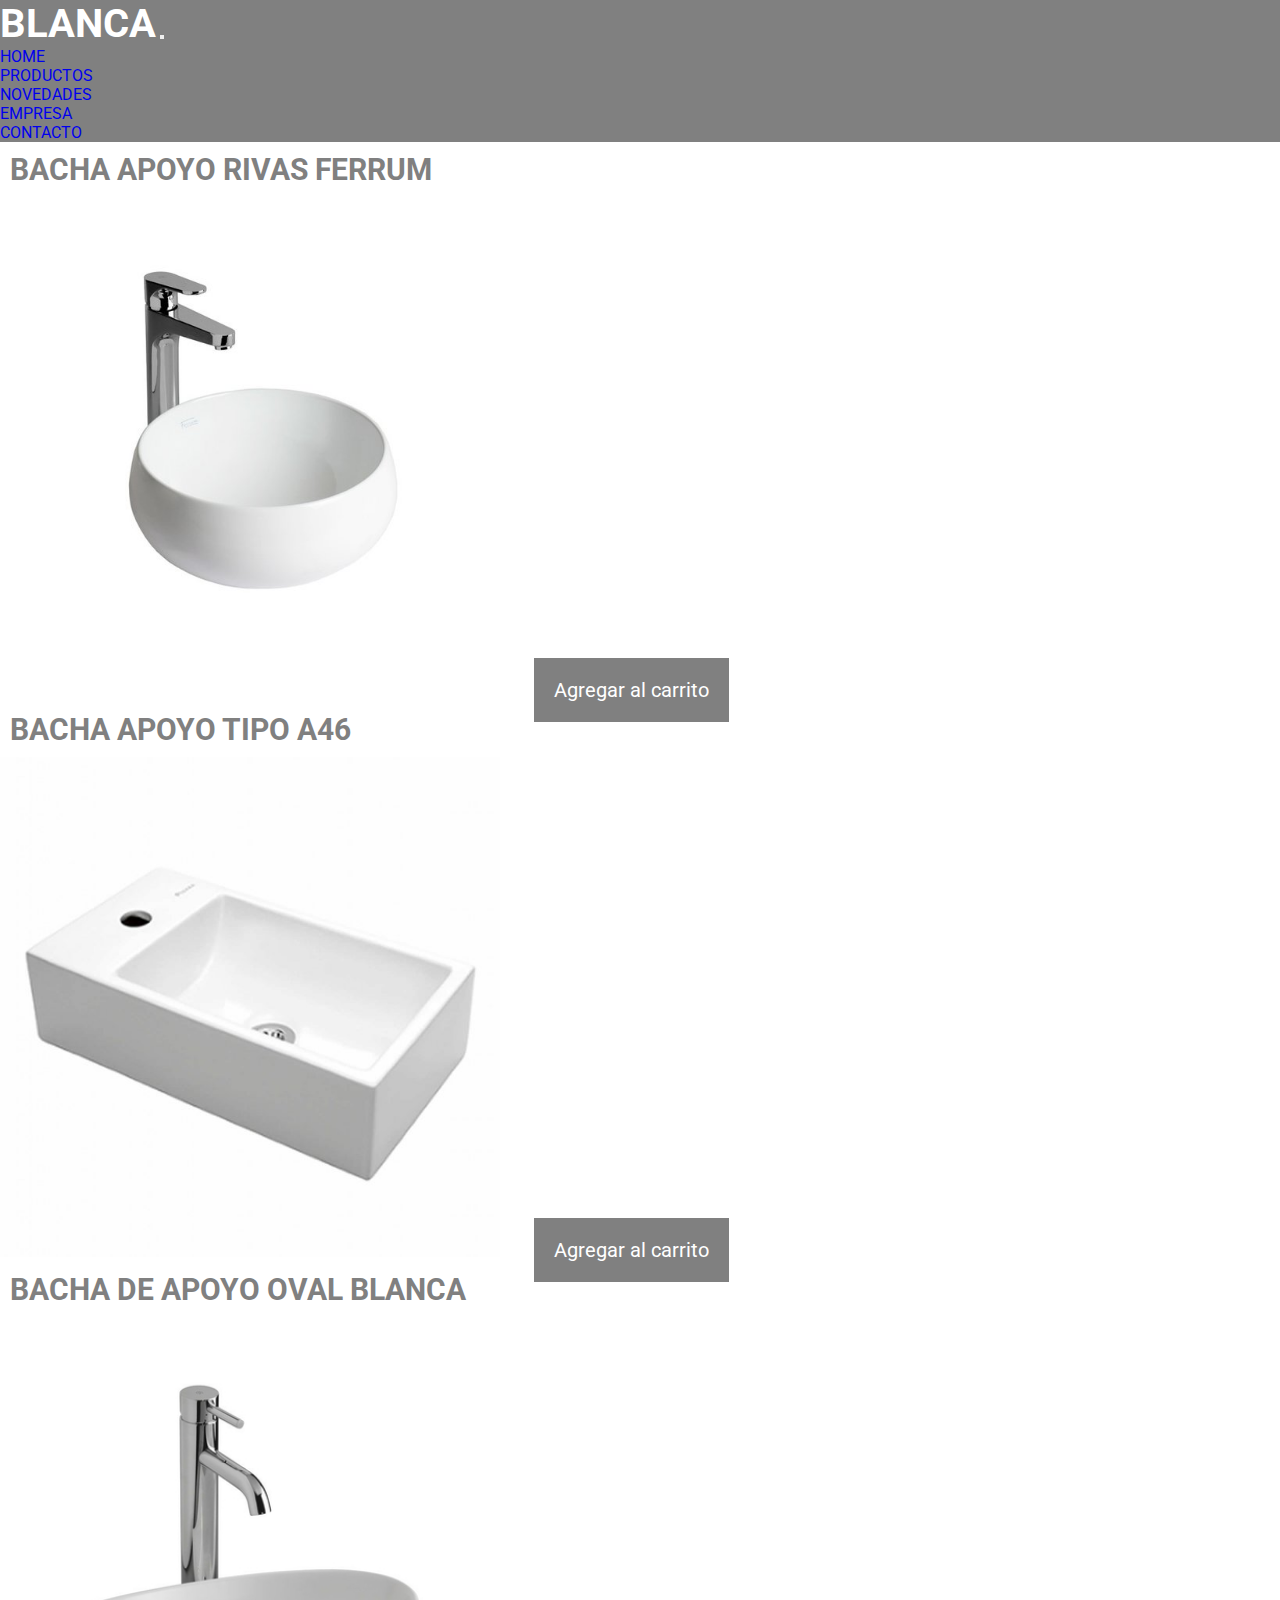
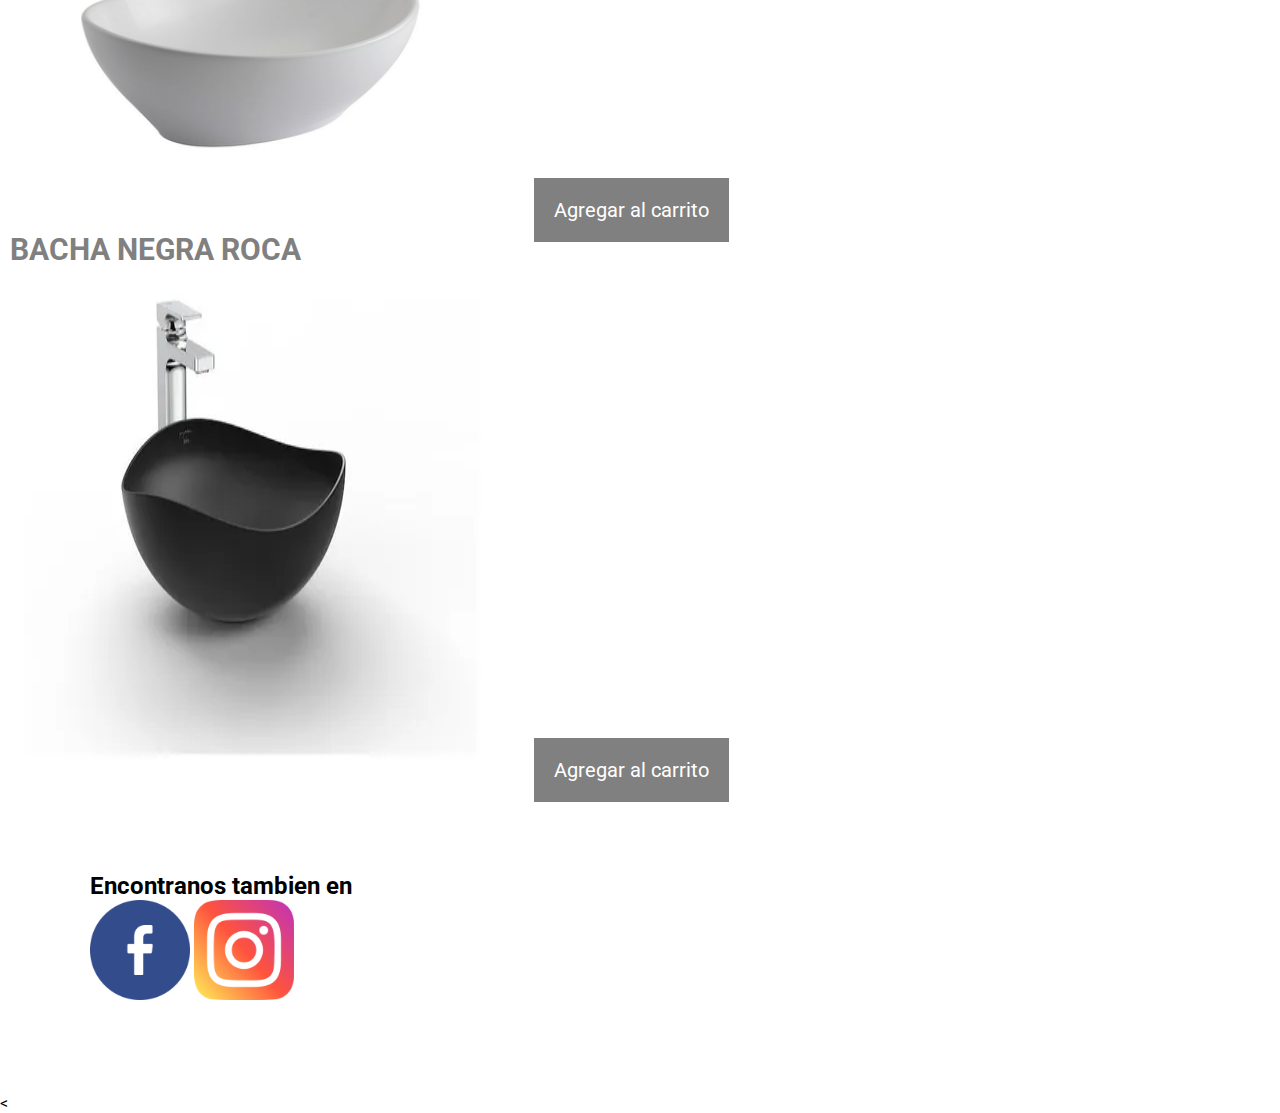
<file: Pages/bachas.html>
<!DOCTYPE html>

<head>
    <meta charset="UTF-8">
    <meta http-equiv="X-UA-Compatible" content="IE=edge">
    <meta name="viewport" content="width=device-width, initial-scale=1.0">
    <link href="https://cdn.jsdelivr.net/npm/bootstrap@5.0.2/dist/css/bootstrap.min.css" rel="stylesheet" integrity="sha384-EVSTQN3/azprG1Anm3QDgpJLIm9Nao0Yz1ztcQTwFspd3yD65VohhpuuCOmLASjC" crossorigin="anonymous">
   <link rel="stylesheet" href="../css/style.css">
    <title>BLANCA DISTRIBUCION</title>
</head>
<body>
   
    <head>
      <meta charset="UTF-8" />
      <meta http-equiv="X-UA-Compatible" content="IE=edge" />
      <meta name="viewport" content="width=device-width, initial-scale=1.0" />
      <link rel="stylesheet" href="../css/style.css" />
      <link
        href="https://cdn.jsdelivr.net/npm/bootstrap@5.0.2/dist/css/bootstrap.min.css"
        rel="stylesheet"
        integrity="sha384-EVSTQN3/azprG1Anm3QDgpJLIm9Nao0Yz1ztcQTwFspd3yD65VohhpuuCOmLASjC"
        crossorigin="anonymous"
      />
      <title>BLANCA DISTRIBUCION</title>
    </head>
    <body>
      <header>
        <nav class="navbar navbar-expand-lg navbar-light bg-light">
          <div class="container-fluid ">
            <a class="navbar-brand" href="#"> <span class="logo">BLANCA</span></a>
            <button class="navbar-toggler" type="button" data-bs-toggle="collapse" data-bs-target="#navbarSupportedContent" aria-controls="navbarSupportedContent" aria-expanded="false" aria-label="Toggle navigation">
              <span class="navbar-toggler-icon"></span>
            </button>
            <div class="collapse navbar-collapse" id="navbarSupportedContent">
              <ul class="navbar-nav me-auto mb-2 mb-lg-0">
                <li class="nav-item">
                  <a class="nav-link " aria-current="page" href="../index.html">HOME</a>
                </li>
                <li class="nav-item">
                  <a class="nav-link active" aria-current="page" href="./productos.html">PRODUCTOS</a>
                </li>
                <li class="nav-item">
                  <a class="nav-link" aria-current="page" href="./novedades.html">NOVEDADES</a>
                </li>
                <li class="nav-item">
                  <a class="nav-link " aria-current="page" href="./empresa.html">EMPRESA</a>
                </li>
                <li class="nav-item">
                  <a class="nav-link " aria-current="page" href="./contacto.html">CONTACTO</a>
                </li>
                
                
              </ul>
          
            </div>
          </div>
        </nav>
      </header>
    <main>
        <section class="sanitarios">
            
            <div>
                <h3>BACHA APOYO RIVAS FERRUM</h3>
            <img src="../Img/Bacha ApoyotorivasijaProfundaLk274ferrum.jpeg" alt="bachaferrum">
            <a href="">Agregar al carrito</a>
        </div>
        <div>
            <h3>BACHA APOYO TIPO A46</h3>
            <img src="../Img/bachaapooyotipoa46.jpeg" alt="">
            <a href="">Agregar al carrito</a>
        </div>
        <div>
            <h3>BACHA DE APOYO OVAL BLANCA</h3>
            <img src="../Img/bachaapoyoovalblnaca.jpeg" alt="ovalblanca">
            <a href="">Agregar al carrito</a>
        </div>
        <div>
            <h3>BACHA NEGRA ROCA</h3>
            <img src="../Img/bachanegra.webp" alt="bachanegra">
            <a href="">Agregar al carrito</a>
        </div>
        </section>
             </main>
<footer class="footerSanitarios"> 
        <script src="https://cdn.jsdelivr.net/npm/bootstrap@5.0.2/dist/js/bootstrap.bundle.min.js" integrity="sha384-MrcW6ZMFYlzcLA8Nl+NtUVF0sA7MsXsP1UyJoMp4YLEuNSfAP+JcXn/tWtIaxVXM" crossorigin="anonymous"></script>
        <H2>Encontranos tambien en</H2>
        <div>
            <a href="https://www.facebook.com/search/top?q=blanca%20distribucion" target="_blank"><img src="../Img/facebook.png" alt="logo facebook"></a>
            <a href="https://www.instagram.com/blancadistribucion/" target="_blank"><img src="../Img/instagram.png" alt="logo instagram"></a>
          
            
        </div>

    </footer>
    <
</body>
</html>
</file>
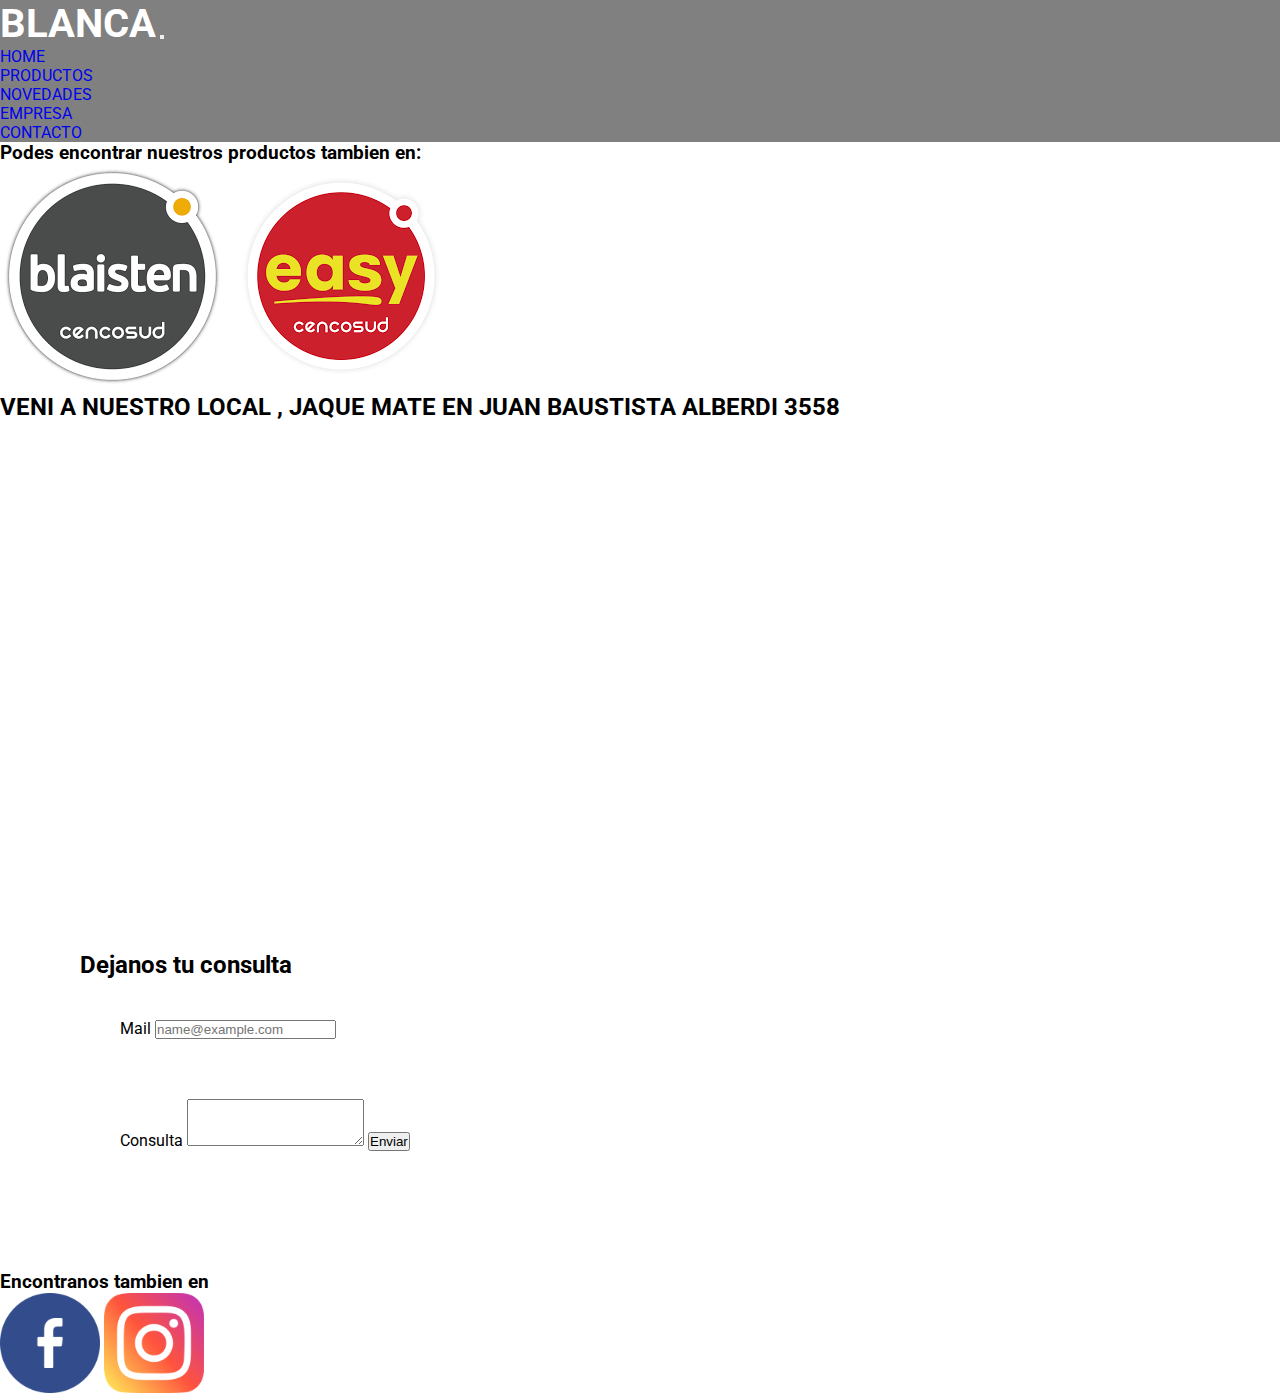
<file: Pages/contacto.html>
<html lang="en">
  <head>
    <meta charset="UTF-8" />
    <meta http-equiv="X-UA-Compatible" content="IE=edge" />
    <meta name="viewport" content="width=device-width, initial-scale=1.0" />
    <link rel="stylesheet" href="../css/style.css" />
    <link
      href="https://cdn.jsdelivr.net/npm/bootstrap@5.0.2/dist/css/bootstrap.min.css"
      rel="stylesheet"
      integrity="sha384-EVSTQN3/azprG1Anm3QDgpJLIm9Nao0Yz1ztcQTwFspd3yD65VohhpuuCOmLASjC"
      crossorigin="anonymous"
    />
    <title>BLANCA DISTRIBUCION</title>
  </head>
  <body>
    <header>
      <nav class="navbar navbar-expand-lg navbar-light bg-light">
        <div class="container-fluid ">
          <a class="navbar-brand" href="#"> <span class="logo">BLANCA</span></a>
          <button class="navbar-toggler" type="button" data-bs-toggle="collapse" data-bs-target="#navbarSupportedContent" aria-controls="navbarSupportedContent" aria-expanded="false" aria-label="Toggle navigation">
            <span class="navbar-toggler-icon"></span>
          </button>
          <div class="collapse navbar-collapse" id="navbarSupportedContent">
            <ul class="navbar-nav me-auto mb-2 mb-lg-0">
              <li class="nav-item">
                <a class="nav-link " aria-current="page" href="../index.html">HOME</a>
              </li>
              <li class="nav-item">
                <a class="nav-link" aria-current="page" href="./productos.html">PRODUCTOS</a>
              </li>
              <li class="nav-item">
                <a class="nav-link" aria-current="page" href="./novedades.html">NOVEDADES</a>
              </li>
              <li class="nav-item">
                <a class="nav-link " aria-current="page" href="./empresa.html">EMPRESA</a>
              </li>
              <li class="nav-item">
                <a class="nav-link active " aria-current="page" href="./contacto.html">CONTACTO</a>
              </li>
              
              
            </ul>
        
          </div>
        </div>
      </nav>
    </header>
    <main>
      <section>
        <h3>Podes encontrar nuestros productos tambien en:</h3>
        <div>
          <a
            href="https://www.blaisten.com.ar/?gclid=Cj0KCQiA_P6dBhD1ARIsAAGI7HAyoBO2H9SoTshZD8FFrRuv-sNOJkryXAhhLq7RD6MM1QDxwETbexwaAvbrEALw_wcB&gclsrc=aw.ds"
            target="_blank"
            ><img src="../Img/blaisten.png" alt="blaistein"
          /></a>
          <a
            href="https://www.easy.com.ar/?ds_rl=1274743&ds_rl=1281132&ds_rl=1274743&gclid=Cj0KCQiA_P6dBhD1ARIsAAGI7HANzitksXd40lK5k48fn2S5gpaL0Fu8ips_aiLXPa6ycsaAEgowwTIaAvW1EALw_wcB&gclsrc=aw.ds"
            target="_blank"
            ><img src="../Img/easy.png" alt="easy"
          /></a>
        </div>
      </section>

      <section>
        <h2>
          VENI A NUESTRO LOCAL , JAQUE MATE EN JUAN BAUSTISTA ALBERDI 3558
        </h2>
        <iframe class="mapa"
          src="https://www.google.com/maps/embed?pb=!1m18!1m12!1m3!1d209679.37539625607!2d-58.5600812300076!3d-34.79989728135108!2m3!1f0!2f0!3f0!3m2!1i1024!2i768!4f13.1!3m3!1m2!1s0x95bcc99a2edc390f%3A0x9f41318b8566ce03!2sJaquemate!5e0!3m2!1ses!2sar!4v1673562478447!5m2!1ses!2sar"
          width="600"
          height="450"
          style="border: 0"
          allowfullscreen=""
          loading="lazy"
          referrerpolicy="no-referrer-when-downgrade"
        ></iframe>
      </section>

      <section class="consulta">
        <h2>Dejanos tu consulta</h2>
        <div class="mb-3">
          <label for="exampleFormControlInput1" class="form-label">Mail</label>
          <input
            type="email"
            class="form-control"
            id="exampleFormControlInput1"
            placeholder="name@example.com"
          />
        </div>
        <div class="mb-3">
          <label for="exampleFormControlTextarea1" class="form-label"
            >Consulta</label
          >
          <textarea
            class="form-control"
            id="exampleFormControlTextarea1"
            rows="3"
          ></textarea>
          <button type="button" class="btn btn-primary btn-lg">Enviar</button>
        </div>
      </section>
    </main>

    <footer class="footerContacto">
      <h3>Encontranos tambien en</h3>
      <div>
        <a
          href="https://www.facebook.com/search/top?q=blanca%20distribucion"
          target="_blank"
          ><img src="../Img/facebook.png" alt="logo facebook"
        /></a>
        <a href="https://www.instagram.com/blancadistribucion/" target="_blank"
          ><img src="../Img/instagram.png" alt="logo instagram"
        /></a>
      </div>
    </footer>
    <script
      src="https://cdn.jsdelivr.net/npm/bootstrap@5.0.2/dist/js/bootstrap.bundle.min.js"
      integrity="sha384-MrcW6ZMFYlzcLA8Nl+NtUVF0sA7MsXsP1UyJoMp4YLEuNSfAP+JcXn/tWtIaxVXM"
      crossorigin="anonymous"
    ></script>
  </body>
</html>
</file>
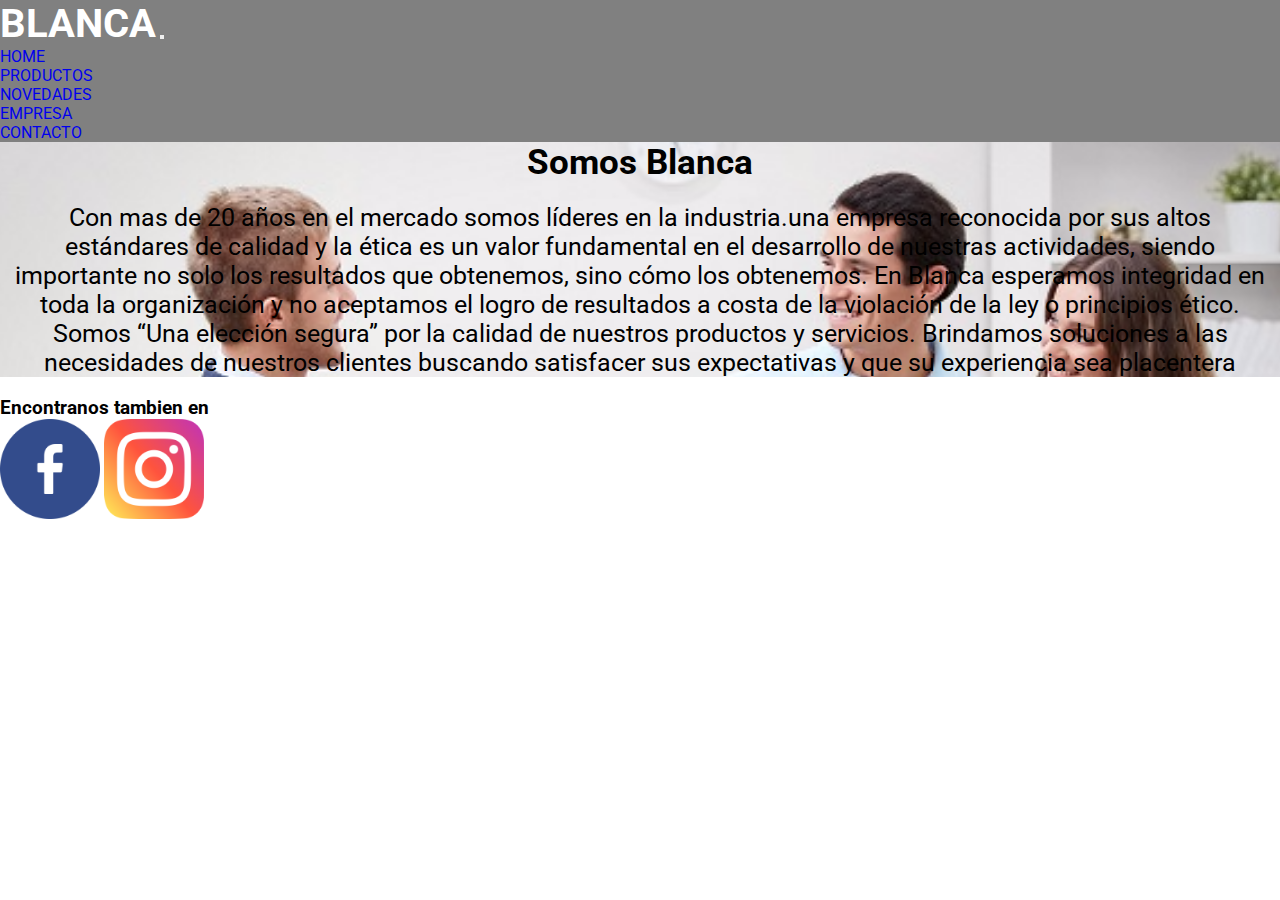
<file: Pages/empresa.html>
<html lang="en">
  <head>
    <meta charset="UTF-8" />
    <meta http-equiv="X-UA-Compatible" content="IE=edge" />
    <meta name="viewport" content="width=device-width, initial-scale=1.0" />
    <link rel="stylesheet" href="../css/style.css" />
    <link
      href="https://cdn.jsdelivr.net/npm/bootstrap@5.0.2/dist/css/bootstrap.min.css"
      rel="stylesheet"
      integrity="sha384-EVSTQN3/azprG1Anm3QDgpJLIm9Nao0Yz1ztcQTwFspd3yD65VohhpuuCOmLASjC"
      crossorigin="anonymous"
    />
    <title>BLANCA DISTRIBUCION</title>
  </head>
  <body>
    <header>
      <nav class="navbar navbar-expand-lg navbar-light bg-light">
        <div class="container-fluid ">
          <a class="navbar-brand" href="#"> <span class="logo">BLANCA</span></a>
          <button class="navbar-toggler" type="button" data-bs-toggle="collapse" data-bs-target="#navbarSupportedContent" aria-controls="navbarSupportedContent" aria-expanded="false" aria-label="Toggle navigation">
            <span class="navbar-toggler-icon"></span>
          </button>
          <div class="collapse navbar-collapse" id="navbarSupportedContent">
            <ul class="navbar-nav me-auto mb-2 mb-lg-0">
              <li class="nav-item">
                <a class="nav-link " aria-current="page" href="../index.html">HOME</a>
              </li>
              <li class="nav-item">
                <a class="nav-link" aria-current="page" href="./productos.html">PRODUCTOS</a>
              </li>
              <li class="nav-item">
                <a class="nav-link" aria-current="page" href="./novedades.html">NOVEDADES</a>
              </li>
              <li class="nav-item">
                <a class="nav-link active" aria-current="page" href="./empresa.html">EMPRESA</a>
              </li>
              <li class="nav-item">
                <a class="nav-link " aria-current="page" href="./contacto.html">CONTACTO</a>
              </li>
              
              
            </ul>
        
          </div>
        </div>
      </nav>
    </header>
    <main>
    </section>
    <section class="empresa">
        <h2>Somos Blanca
            
        </h2>
        
        
        
        
        <p>Con mas de 20 años en el mercado somos líderes en la industria.una empresa reconocida por sus altos estándares de calidad y la ética es un valor fundamental en el desarrollo de nuestras actividades, siendo importante no solo los resultados que obtenemos, sino cómo los obtenemos. En Blanca esperamos integridad en toda la organización y no aceptamos el logro de resultados a costa de la violación de la ley o principios ético. Somos “Una elección segura” por la calidad de nuestros productos y servicios.
            Brindamos soluciones a las necesidades de nuestros clientes buscando satisfacer sus expectativas y que su experiencia sea placentera</p>
          </main>
    <footer class="footerEmpresa"> 
      <script src="https://cdn.jsdelivr.net/npm/bootstrap@5.0.2/dist/js/bootstrap.bundle.min.js" integrity="sha384-MrcW6ZMFYlzcLA8Nl+NtUVF0sA7MsXsP1UyJoMp4YLEuNSfAP+JcXn/tWtIaxVXM" crossorigin="anonymous"></script>
        <H3>Encontranos tambien en</H3>
        
        <div>
            <a href="https://www.facebook.com/search/top?q=blanca%20distribucion" target="_blank"><img src="../Img/facebook.png" alt="logo facebook"></a>
            <a href="https://www.instagram.com/blancadistribucion/" target="_blank"><img src="../Img/instagram.png" alt="logo instagram"></a>
          
            
        </div>

    </footer>
      
</body>
</html>
</file>
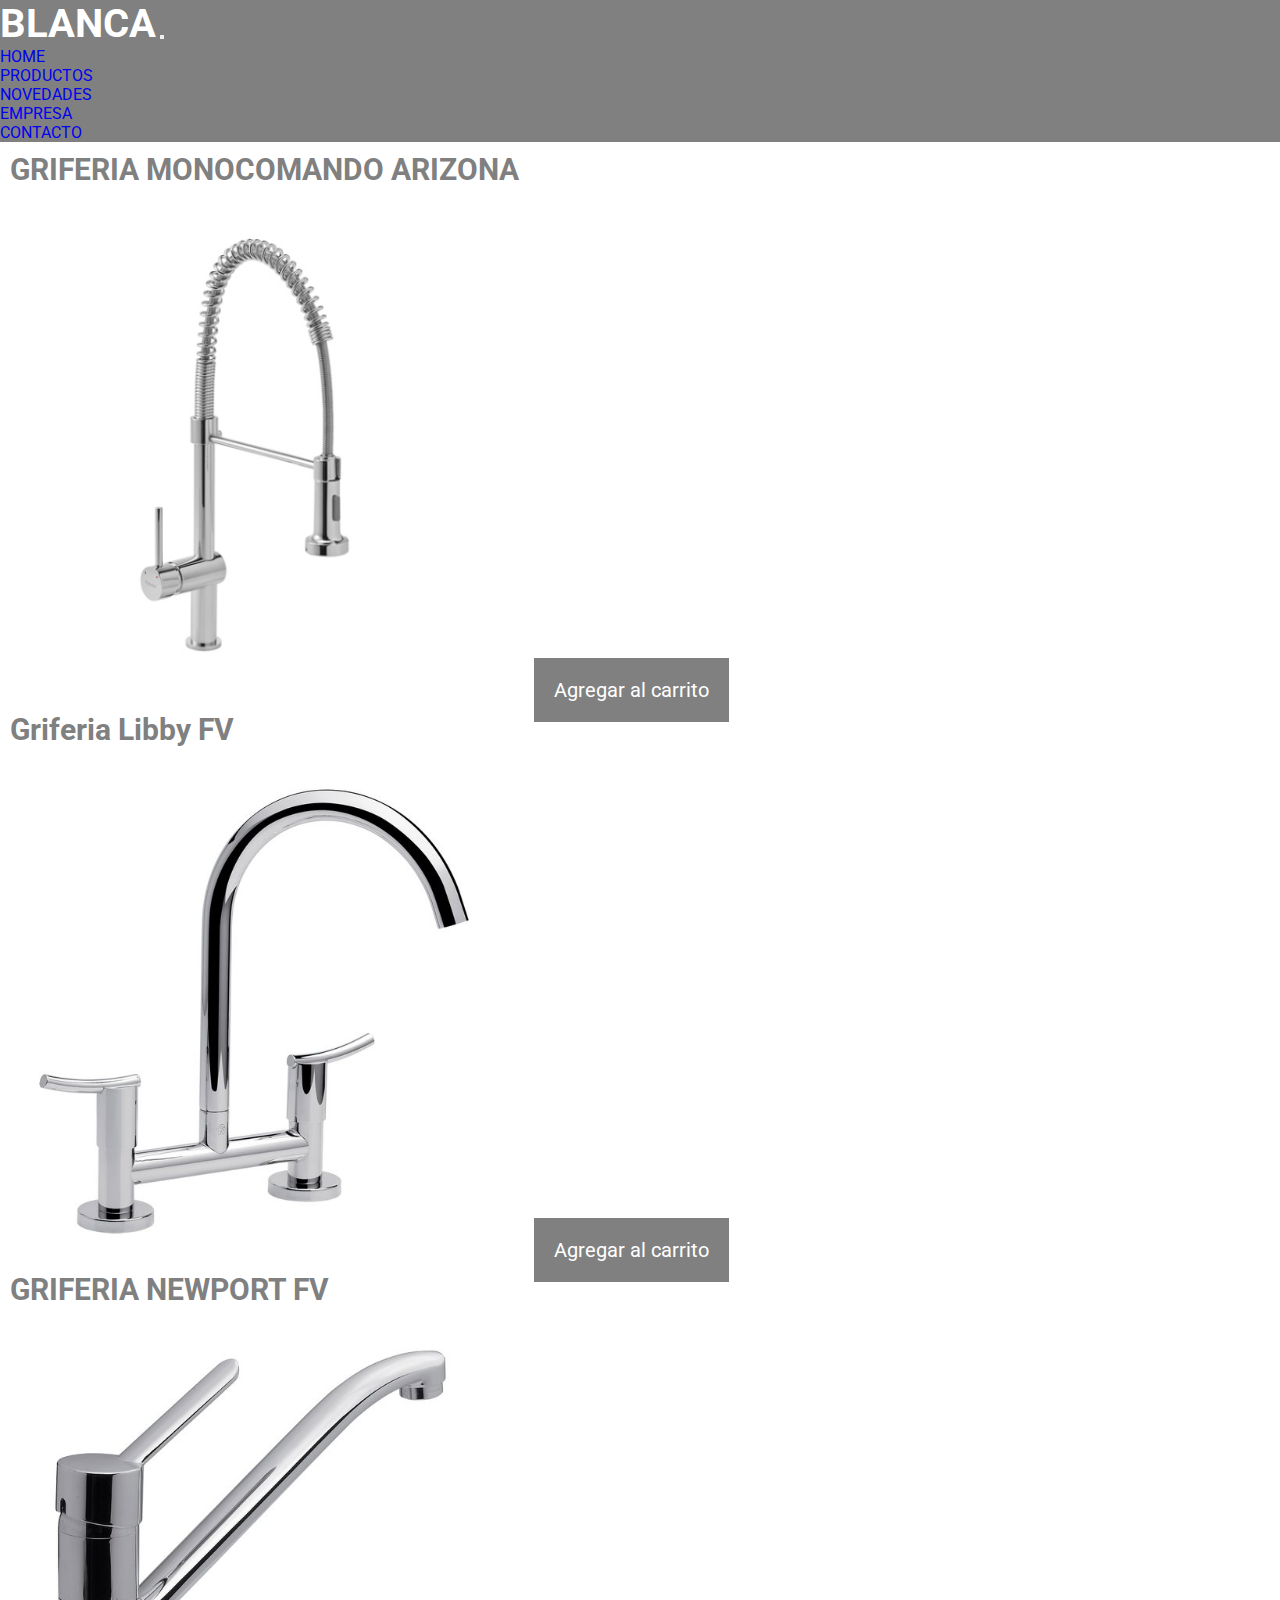
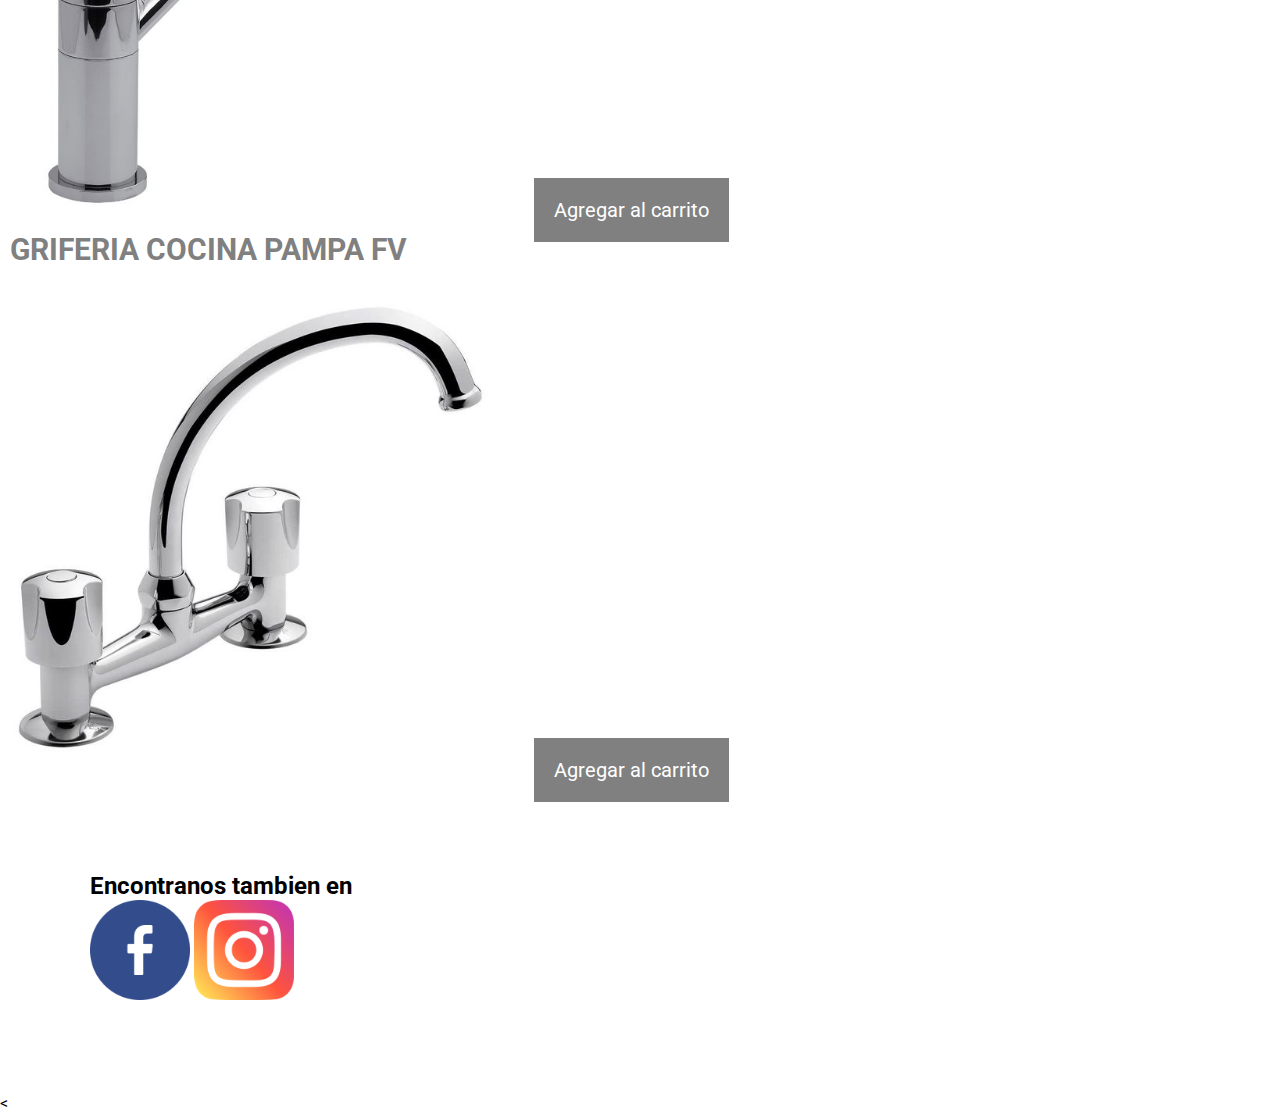
<file: Pages/lavaderoycocina.html>
<!DOCTYPE html>

<head>
    <meta charset="UTF-8">
    <meta http-equiv="X-UA-Compatible" content="IE=edge">
    <meta name="viewport" content="width=device-width, initial-scale=1.0">
    <link href="https://cdn.jsdelivr.net/npm/bootstrap@5.0.2/dist/css/bootstrap.min.css" rel="stylesheet" integrity="sha384-EVSTQN3/azprG1Anm3QDgpJLIm9Nao0Yz1ztcQTwFspd3yD65VohhpuuCOmLASjC" crossorigin="anonymous">
   <link rel="stylesheet" href="../css/style.css">
    <title>BLANCA DISTRIBUCION</title>
</head>
<body>
   
    <head>
      <meta charset="UTF-8" />
      <meta http-equiv="X-UA-Compatible" content="IE=edge" />
      <meta name="viewport" content="width=device-width, initial-scale=1.0" />
      <link rel="stylesheet" href="../css/style.css" />
      <link
        href="https://cdn.jsdelivr.net/npm/bootstrap@5.0.2/dist/css/bootstrap.min.css"
        rel="stylesheet"
        integrity="sha384-EVSTQN3/azprG1Anm3QDgpJLIm9Nao0Yz1ztcQTwFspd3yD65VohhpuuCOmLASjC"
        crossorigin="anonymous"
      />
      <title>BLANCA DISTRIBUCION</title>
    </head>
    <body>
      <header>
        <nav class="navbar navbar-expand-lg navbar-light bg-light">
          <div class="container-fluid ">
            <a class="navbar-brand" href="#"> <span class="logo">BLANCA</span></a>
            <button class="navbar-toggler" type="button" data-bs-toggle="collapse" data-bs-target="#navbarSupportedContent" aria-controls="navbarSupportedContent" aria-expanded="false" aria-label="Toggle navigation">
              <span class="navbar-toggler-icon"></span>
            </button>
            <div class="collapse navbar-collapse" id="navbarSupportedContent">
              <ul class="navbar-nav me-auto mb-2 mb-lg-0">
                <li class="nav-item">
                  <a class="nav-link " aria-current="page" href="../index.html">HOME</a>
                </li>
                <li class="nav-item">
                  <a class="nav-link active" aria-current="page" href="./productos.html">PRODUCTOS</a>
                </li>
                <li class="nav-item">
                  <a class="nav-link" aria-current="page" href="./novedades.html">NOVEDADES</a>
                </li>
                <li class="nav-item">
                  <a class="nav-link " aria-current="page" href="./empresa.html">EMPRESA</a>
                </li>
                <li class="nav-item">
                  <a class="nav-link " aria-current="page" href="./contacto.html">CONTACTO</a>
                </li>
                
                
              </ul>
          
            </div>
          </div>
        </nav>
      </header>
    <main>
        <section class="sanitarios">
            
            <div>
                <h3>GRIFERIA MONOCOMANDO ARIZONA</h3>
            <img src="../Img/griferiacuina-monocomando1-87bbfaf1c830d4cd7116629981890767-640-0.jpeg" alt="griferiarizona">
            <a href="">Agregar al carrito</a>
        </div>
        <div>
            <h3>Griferia Libby FV</h3>
            <img src="../Img/griferiafv-libby-0428-39-cfv39-16831-625f78b4ac89f95af615869125027343-640-0.jpeg" alt="libbyfv">
            <a href="">Agregar al carrito</a>
        </div>
        <div>
            <h3>GRIFERIA NEWPORT FV</h3>
            <img src="../Img/griferiafv-newport-04111-7654c9e60b036366d615869090804394-640-0.jpeg" alt="newport">
            <a href="">Agregar al carrito</a>
        </div>
        <div>
            <h3>GRIFERIA COCINA PAMPA FV</h3>
            <img src="../Img/griferiacocinapampafv.jpeg" alt="griferiacocinapampafv">
            <a href="">Agregar al carrito</a>
        </div>
        </section>
             </main>
<footer class="footerSanitarios"> 
        <script src="https://cdn.jsdelivr.net/npm/bootstrap@5.0.2/dist/js/bootstrap.bundle.min.js" integrity="sha384-MrcW6ZMFYlzcLA8Nl+NtUVF0sA7MsXsP1UyJoMp4YLEuNSfAP+JcXn/tWtIaxVXM" crossorigin="anonymous"></script>
        <H2>Encontranos tambien en</H2>
        <div>
            <a href="https://www.facebook.com/search/top?q=blanca%20distribucion" target="_blank"><img src="../Img/facebook.png" alt="logo facebook"></a>
            <a href="https://www.instagram.com/blancadistribucion/" target="_blank"><img src="../Img/instagram.png" alt="logo instagram"></a>
          
            
        </div>

    </footer>
    <
</body>
</html>
</file>
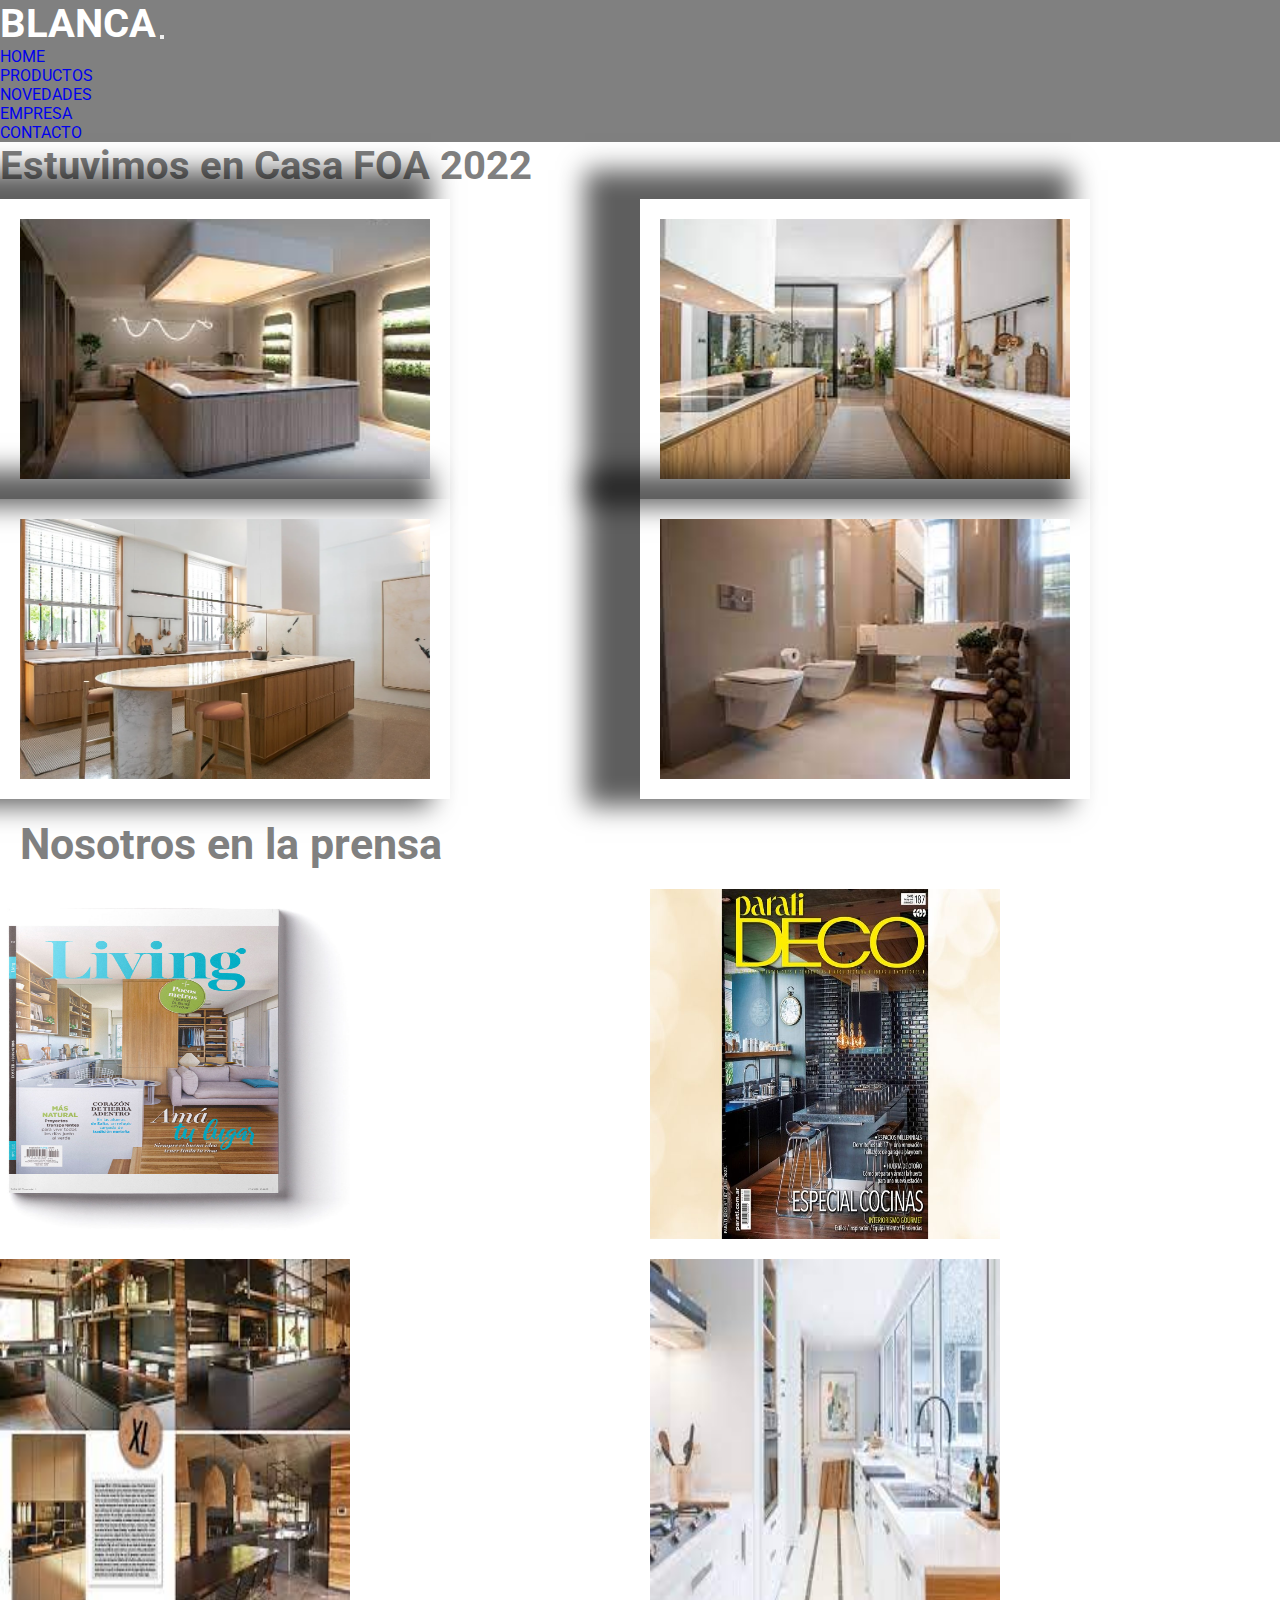
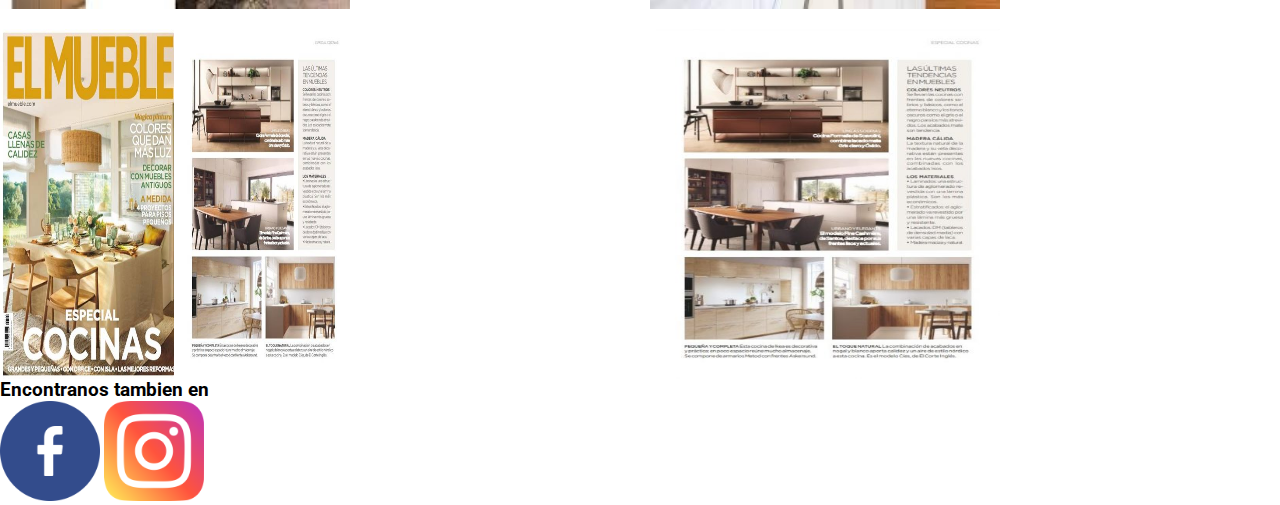
<file: Pages/novedades.html>
<html lang="en">

<head>
  <meta charset="UTF-8" />
  <meta http-equiv="X-UA-Compatible" content="IE=edge" />
  <meta name="viewport" content="width=device-width, initial-scale=1.0" />
  <link rel="stylesheet" href="../css/style.css" />
  <title>BLANCA DISTRIBUCION</title>
</head>

<body>
  <header>

    <html lang="en">

    <head>
      <meta charset="UTF-8" />
      <meta http-equiv="X-UA-Compatible" content="IE=edge" />
      <meta name="viewport" content="width=device-width, initial-scale=1.0" />
      <link rel="stylesheet" href="../css/style.css" />
      <link href="https://cdn.jsdelivr.net/npm/bootstrap@5.0.2/dist/css/bootstrap.min.css" rel="stylesheet"
        integrity="sha384-EVSTQN3/azprG1Anm3QDgpJLIm9Nao0Yz1ztcQTwFspd3yD65VohhpuuCOmLASjC" crossorigin="anonymous" />
      <title>BLANCA DISTRIBUCION</title>
    </head>

    <body>
      <header>
        <nav class="navbar navbar-expand-lg navbar-light bg-light">
          <div class="container-fluid ">
            <a class="navbar-brand" href="#"> <span class="logo">BLANCA</span></a>
            <button class="navbar-toggler" type="button" data-bs-toggle="collapse"
              data-bs-target="#navbarSupportedContent" aria-controls="navbarSupportedContent" aria-expanded="false"
              aria-label="Toggle navigation">
              <span class="navbar-toggler-icon"></span>
            </button>
            <div class="collapse navbar-collapse" id="navbarSupportedContent">
              <ul class="navbar-nav me-auto mb-2 mb-lg-0">
                <li class="nav-item">
                  <a class="nav-link " aria-current="page" href="../index.html">HOME</a>
                </li>
                <li class="nav-item">
                  <a class="nav-link" aria-current="page" href="./productos.html">PRODUCTOS</a>
                </li>
                <li class="nav-item">
                  <a class="nav-link active" aria-current="page" href="../Pages/novedades.html">NOVEDADES</a>
                </li>
                <li class="nav-item">
                  <a class="nav-link " aria-current="page" href="../Pages/empresa.html">EMPRESA</a>
                </li>
                <li class="nav-item">
                  <a class="nav-link " aria-current="page" href="../Pages/contacto.html">CONTACTO</a>
                </li>


              </ul>

            </div>
          </div>
        </nav>
      </header>
      <main>
        <section class="estuvimos">
          <h2>Estuvimos en Casa FOA 2022</h2>
        </section>


        <section class="fotosFoa">
          <img src="../Img/foasegundo.jpeg" alt="" />
          <img src="../Img/foasegundo2.jpeg" alt="" />
          <img src="../Img/foasegundo3.webp" alt="" />
          <img src="../Img/CASA FOA 2.jpeg" alt="" />
         
          
        </section>

        <section class="prensa">
          <H2>Nosotros en la prensa</H2>
        </section>
        <section class="publicaciones">

          <div><img src="../Img/publicaciones1.jpeg" alt=""></div>
          <div class="foto3"> <img src="../Img/publicaciones3.jpeg" alt=""></div>
          <div><img src="../Img/publicaciones4.jpeg" alt=""></div>
          <div class="foto5"><img src="../Img/publicaciones5.jpeg" alt=""></div>
          <div><img src="../Img/publicaciones7.jpeg" alt=""></div>
          <div><img src="../Img/publicaciones8.jpeg" alt=""></div>




        </section>
      </main>

      <footer>
        <h3>Encontranos tambien en</h3>
        <div>
          <a href="https://www.facebook.com/search/top?q=blanca%20distribucion" target="_blank"><img
              src="../Img/facebook.png" alt="logo facebook" /></a>
          <a href="https://www.instagram.com/blancadistribucion/" target="_blank"><img src="../Img/instagram.png"
              alt="logo instagram" /></a>
          </div>
      </footer>
      <script src="https://cdn.jsdelivr.net/npm/bootstrap@5.0.2/dist/js/bootstrap.bundle.min.js"
        integrity="sha384-MrcW6ZMFYlzcLA8Nl+NtUVF0sA7MsXsP1UyJoMp4YLEuNSfAP+JcXn/tWtIaxVXM"
        crossorigin="anonymous"></script>
    </body>

    </html>
</file>
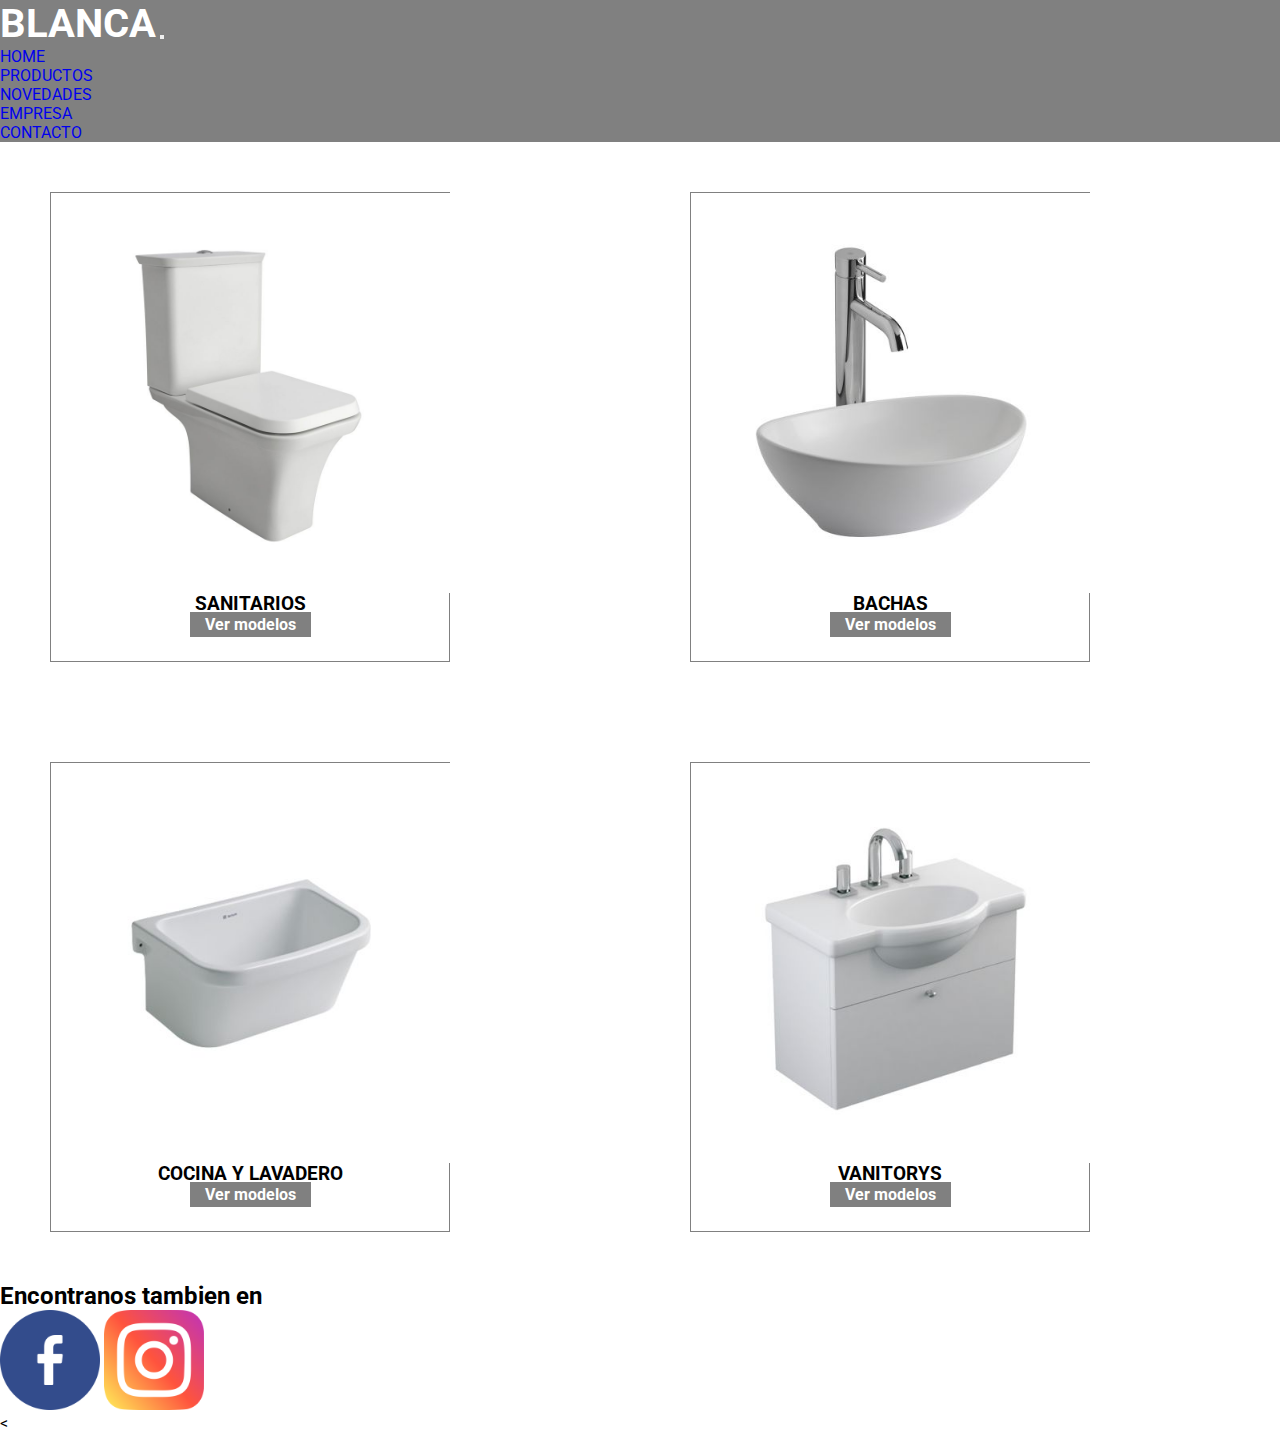
<file: Pages/productos.html>
<html lang="en">
  <head>
    <meta charset="UTF-8" />
    <meta http-equiv="X-UA-Compatible" content="IE=edge" />
    <meta name="viewport" content="width=device-width, initial-scale=1.0" />
    <link rel="stylesheet" href="../css/style.css" />
    <link
      href="https://cdn.jsdelivr.net/npm/bootstrap@5.0.2/dist/css/bootstrap.min.css"
      rel="stylesheet"
      integrity="sha384-EVSTQN3/azprG1Anm3QDgpJLIm9Nao0Yz1ztcQTwFspd3yD65VohhpuuCOmLASjC"
      crossorigin="anonymous"
    />
    <title>BLANCA DISTRIBUCION</title>
  </head>
  <body>
    <header>
      <nav class="navbar navbar-expand-lg navbar-light bg-light">
        <div class="container-fluid ">
          <a class="navbar-brand" href="#"> <span class="logo">BLANCA</span></a>
          <button class="navbar-toggler" type="button" data-bs-toggle="collapse" data-bs-target="#navbarSupportedContent" aria-controls="navbarSupportedContent" aria-expanded="false" aria-label="Toggle navigation">
            <span class="navbar-toggler-icon"></span>
          </button>
          <div class="collapse navbar-collapse" id="navbarSupportedContent">
            <ul class="navbar-nav me-auto mb-2 mb-lg-0">
              <li class="nav-item">
                <a class="nav-link " aria-current="page" href="../index.html">HOME</a>
              </li>
              <li class="nav-item">
                <a class="nav-link active" aria-current="page" href="./productos.html">PRODUCTOS</a>
              </li>
              <li class="nav-item">
                <a class="nav-link" aria-current="page" href="./novedades.html">NOVEDADES</a>
              </li>
              <li class="nav-item">
                <a class="nav-link " aria-current="page" href="./empresa.html">EMPRESA</a>
              </li>
              <li class="nav-item">
                <a class="nav-link " aria-current="page" href="./contacto.html">CONTACTO</a>
              </li>
              
              
            </ul>
        
          </div>
        </div>
      </nav>
    </header>
    <main class="todos">
        <section class="verProductos">
            
            <div>
            <img src="../Img/indoro.jpeg" alt="">
            <h3>SANITARIOS</h3>
            <a href="./sanitarios.html">Ver modelos</a>
        </div>
        <div>
            <img src="../Img/bachas.jpeg" alt="">
            <h3>BACHAS</h3>
            <a href="./bachas.html">Ver modelos</a>
        </div>
        <div>
            <img src="../Img/cocinaylavadero.jpeg" alt="">
            <h3>COCINA Y LAVADERO</h3>
            <a href="./lavaderoycocina.html">Ver modelos</a>
        </div>
        <div>
            <img src="../Img/vanitory.jpeg" alt="">
            <h3>VANITORYS</h3>
            <a href="./vanitory.html">Ver modelos</a>
        </div>
        
        </section>
            

        
    </main>


    <footer> 
      <script src="https://cdn.jsdelivr.net/npm/bootstrap@5.0.2/dist/js/bootstrap.bundle.min.js" integrity="sha384-MrcW6ZMFYlzcLA8Nl+NtUVF0sA7MsXsP1UyJoMp4YLEuNSfAP+JcXn/tWtIaxVXM" crossorigin="anonymous"></script>
        <H2>Encontranos tambien en</H2>
        <div>
            <a href="https://www.facebook.com/search/top?q=blanca%20distribucion" target="_blank"><img src="../Img/facebook.png" alt="logo facebook"></a>
            <a href="https://www.instagram.com/blancadistribucion/" target="_blank"><img src="../Img/instagram.png" alt="logo instagram"></a>
          
            
        </div>

    </footer>
    <
</body>
</html>
</file>
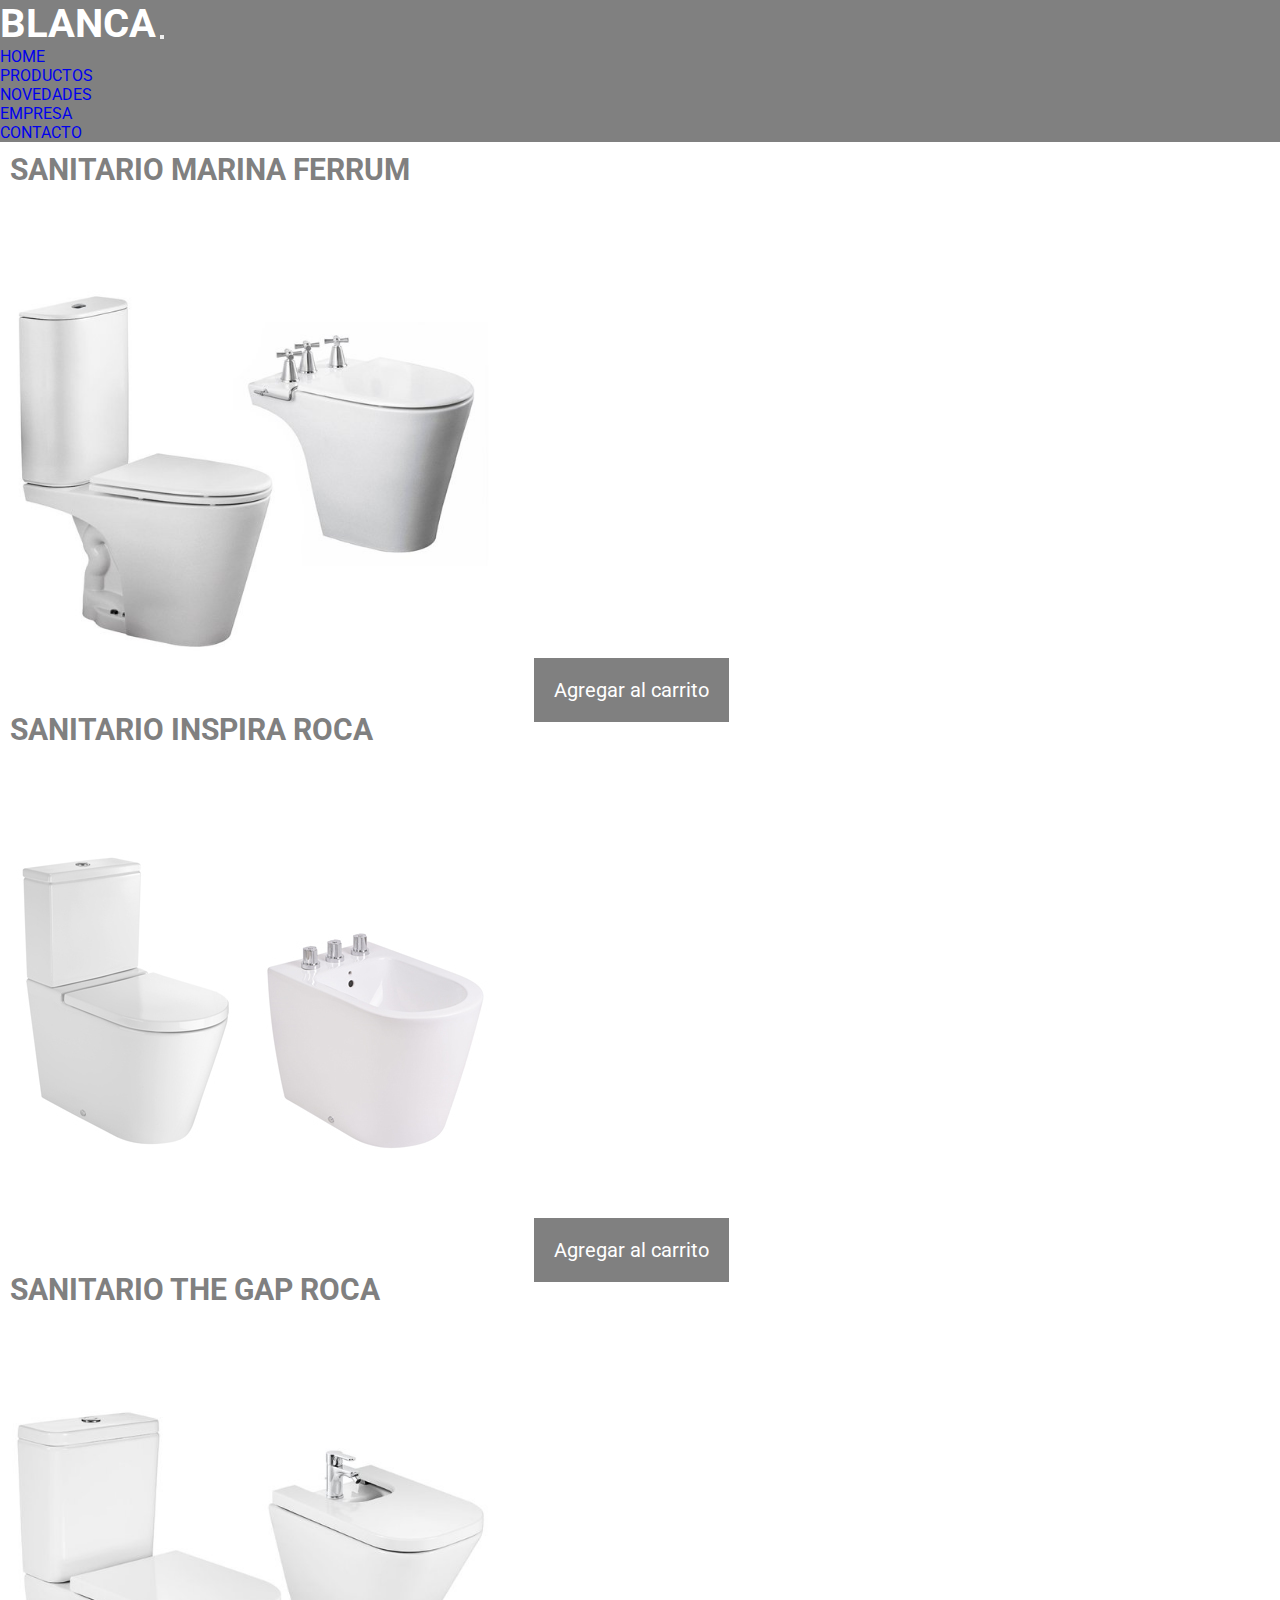
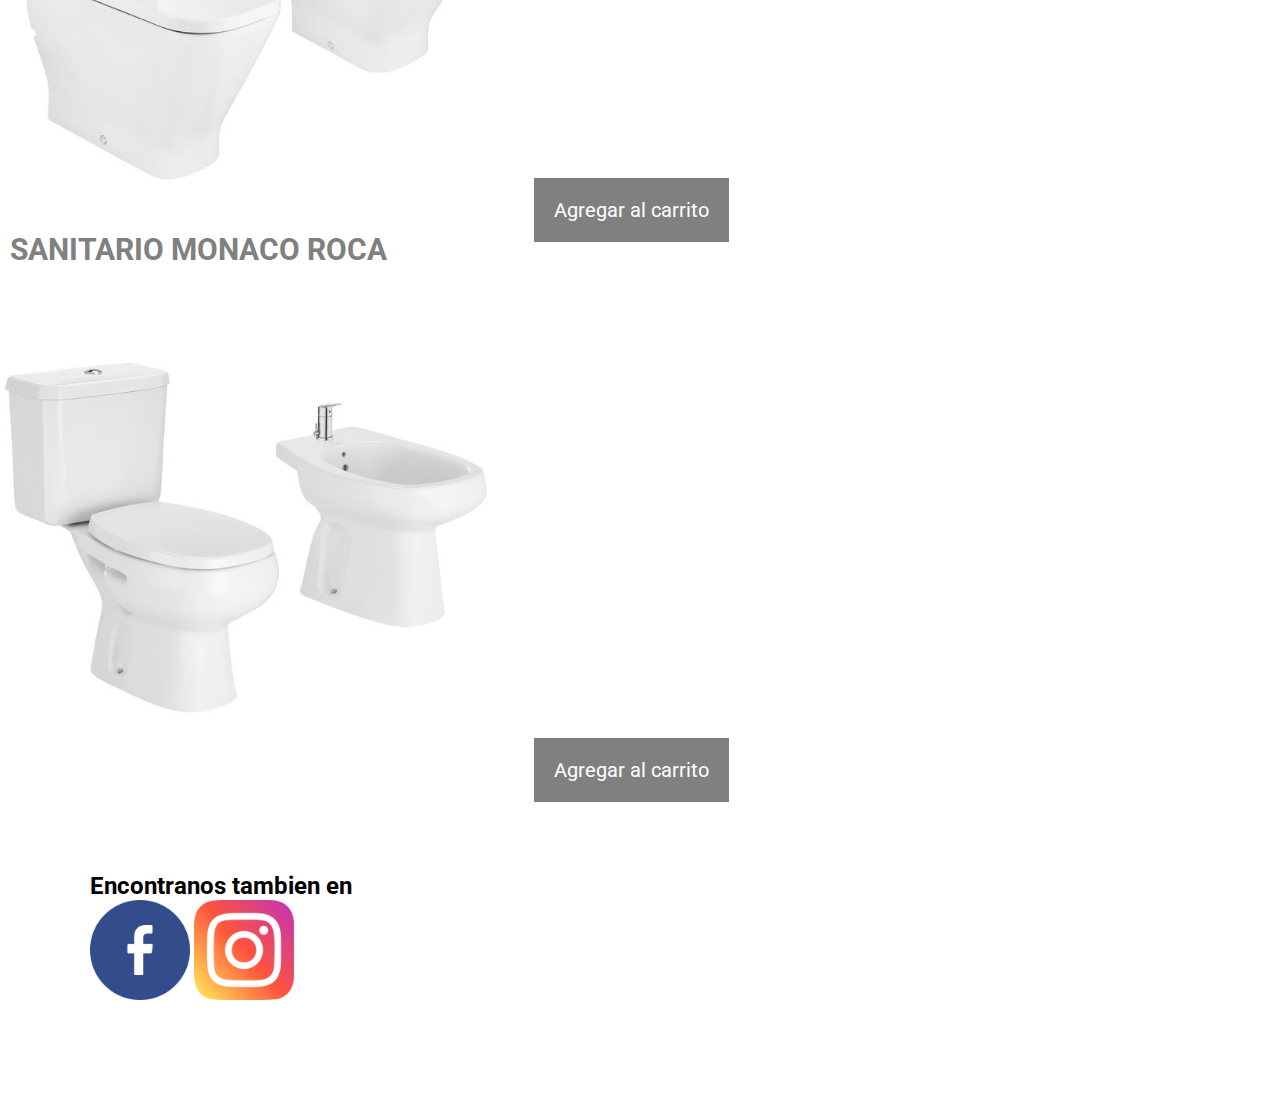
<file: Pages/sanitarios.html>
<!DOCTYPE html>

<head>
    <meta charset="UTF-8">
    <meta http-equiv="X-UA-Compatible" content="IE=edge">
    <meta name="viewport" content="width=device-width, initial-scale=1.0">
    <link href="https://cdn.jsdelivr.net/npm/bootstrap@5.0.2/dist/css/bootstrap.min.css" rel="stylesheet" integrity="sha384-EVSTQN3/azprG1Anm3QDgpJLIm9Nao0Yz1ztcQTwFspd3yD65VohhpuuCOmLASjC" crossorigin="anonymous">
   <link rel="stylesheet" href="../css/style.css">
    <title>BLANCA DISTRIBUCION</title>
</head>
<body>
   
    <head>
      <meta charset="UTF-8" />
      <meta http-equiv="X-UA-Compatible" content="IE=edge" />
      <meta name="viewport" content="width=device-width, initial-scale=1.0" />
      <link rel="stylesheet" href="../css/style.css" />
      <link
        href="https://cdn.jsdelivr.net/npm/bootstrap@5.0.2/dist/css/bootstrap.min.css"
        rel="stylesheet"
        integrity="sha384-EVSTQN3/azprG1Anm3QDgpJLIm9Nao0Yz1ztcQTwFspd3yD65VohhpuuCOmLASjC"
        crossorigin="anonymous"
      />
      <title>BLANCA DISTRIBUCION</title>
    </head>
    <body>
      <header>
        <nav class="navbar navbar-expand-lg navbar-light bg-light">
          <div class="container-fluid ">
            <a class="navbar-brand" href="#"> <span class="logo">BLANCA</span></a>
            <button class="navbar-toggler" type="button" data-bs-toggle="collapse" data-bs-target="#navbarSupportedContent" aria-controls="navbarSupportedContent" aria-expanded="false" aria-label="Toggle navigation">
              <span class="navbar-toggler-icon"></span>
            </button>
            <div class="collapse navbar-collapse" id="navbarSupportedContent">
              <ul class="navbar-nav me-auto mb-2 mb-lg-0">
                <li class="nav-item">
                  <a class="nav-link " aria-current="page" href="../index.html">HOME</a>
                </li>
                <li class="nav-item">
                  <a class="nav-link active" aria-current="page" href="./productos.html">PRODUCTOS</a>
                </li>
                <li class="nav-item">
                  <a class="nav-link" aria-current="page" href="./novedades.html">NOVEDADES</a>
                </li>
                <li class="nav-item">
                  <a class="nav-link " aria-current="page" href="./empresa.html">EMPRESA</a>
                </li>
                <li class="nav-item">
                  <a class="nav-link " aria-current="page" href="./contacto.html">CONTACTO</a>
                </li>
                
                
              </ul>
          
            </div>
          </div>
        </nav>
      </header>
    <main>
        <section class="sanitarios">
            
            <div>
                <h3>SANITARIO MARINA FERRUM</h3>
            <img src="../Img/sanitariomarinaferrum.jpeg" alt="">
            <a href="">Agregar al carrito</a>
        </div>
        <div>
            <h3>SANITARIO INSPIRA ROCA</h3>
            <img src="../Img/sanitario inspira rosa.jpeg" alt="">
            <a href="">Agregar al carrito</a>
        </div>
        <div>
            <h3>SANITARIO THE GAP ROCA</h3>
            <img src="../Img/sanitariosthegaproca.jpeg" alt="">
            <a href="">Agregar al carrito</a>
        </div>
        <div>
            <h3>SANITARIO MONACO ROCA</h3>
            <img src="../Img/sanitariomonacoroca.jpeg" alt="">
            <a href="">Agregar al carrito</a>
        </div>
        </section>
             </main>
<footer class="footerSanitarios"> 
       
        <H2>Encontranos tambien en</H2>
        <div>
            <a href="https://www.facebook.com/search/top?q=blanca%20distribucion" target="_blank"><img src="../Img/facebook.png" alt="logo facebook"></a>
            <a href="https://www.instagram.com/blancadistribucion/" target="_blank"><img src="../Img/instagram.png" alt="logo instagram"></a>
          
            
        </div>

    </footer>
    <script src="https://cdn.jsdelivr.net/npm/bootstrap@5.0.2/dist/js/bootstrap.bundle.min.js" integrity="sha384-MrcW6ZMFYlzcLA8Nl+NtUVF0sA7MsXsP1UyJoMp4YLEuNSfAP+JcXn/tWtIaxVXM" crossorigin="anonymous"></script>
    
</body>
</html>
</file>
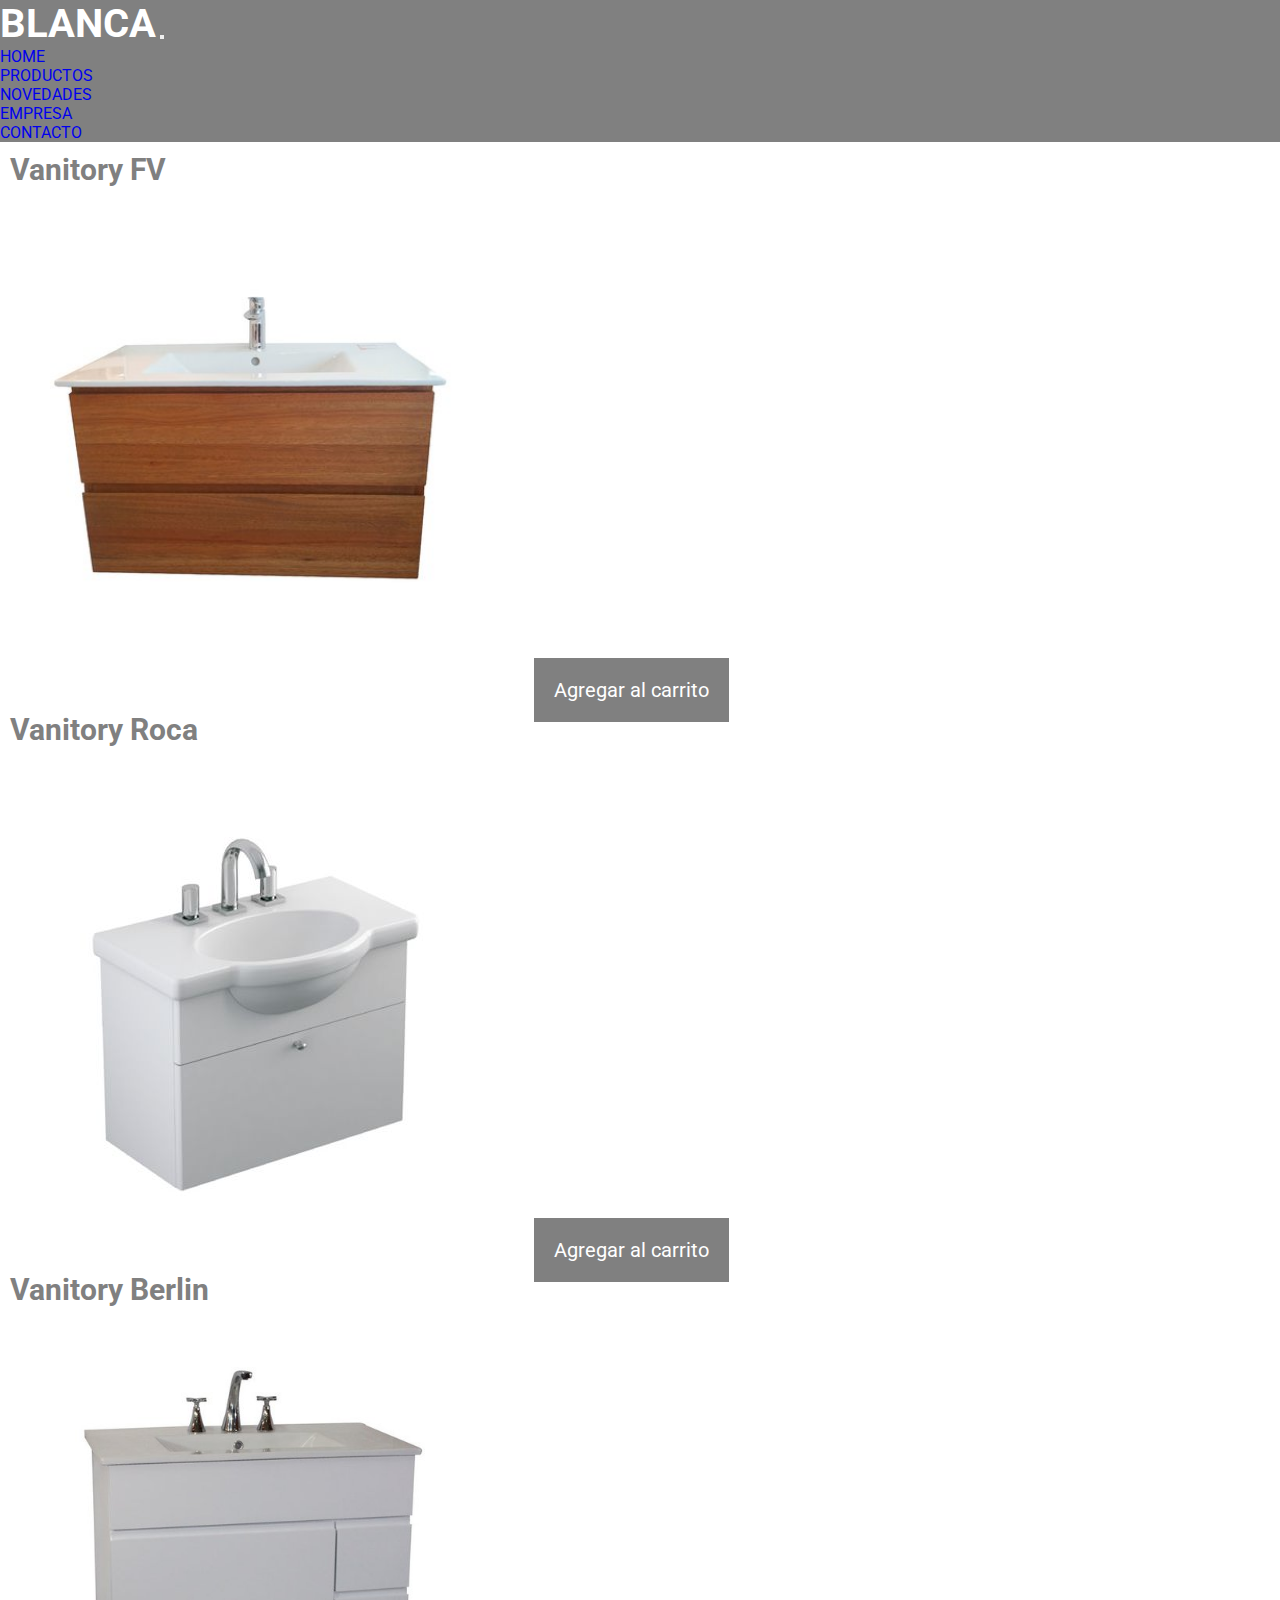
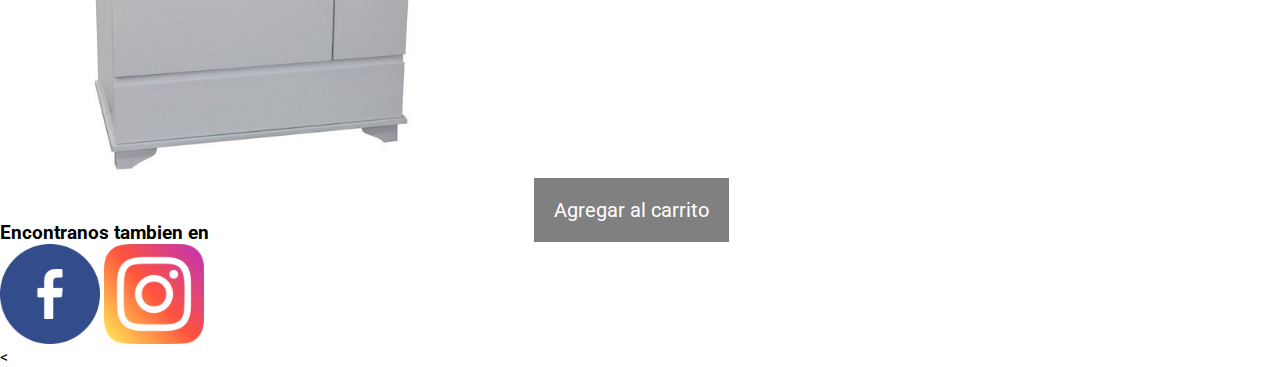
<file: Pages/vanitory.html>
<html lang="en">

<head>
    <meta charset="UTF-8" />
    <meta http-equiv="X-UA-Compatible" content="IE=edge" />
    <meta name="viewport" content="width=device-width, initial-scale=1.0" />
    <link rel="stylesheet" href="../css/style.css" />
    <link href="https://cdn.jsdelivr.net/npm/bootstrap@5.0.2/dist/css/bootstrap.min.css" rel="stylesheet"
        integrity="sha384-EVSTQN3/azprG1Anm3QDgpJLIm9Nao0Yz1ztcQTwFspd3yD65VohhpuuCOmLASjC" crossorigin="anonymous" />
    <title>BLANCA DISTRIBUCION</title>
</head>

<body>
    <header>
        <nav class="navbar navbar-expand-lg navbar-light bg-light">
            <div class="container-fluid ">
                <a class="navbar-brand" href="#"> <span class="logo">BLANCA</span></a>
                <button class="navbar-toggler" type="button" data-bs-toggle="collapse"
                    data-bs-target="#navbarSupportedContent" aria-controls="navbarSupportedContent"
                    aria-expanded="false" aria-label="Toggle navigation">
                    <span class="navbar-toggler-icon"></span>
                </button>
                <div class="collapse navbar-collapse" id="navbarSupportedContent">
                    <ul class="navbar-nav me-auto mb-2 mb-lg-0">
                        <li class="nav-item">
                            <a class="nav-link " aria-current="page" href="../index.html">HOME</a>
                        </li>
                        <li class="nav-item">
                            <a class="nav-link active" aria-current="page" href="./productos.html">PRODUCTOS</a>
                        </li>
                        <li class="nav-item">
                            <a class="nav-link" aria-current="page" href="./novedades.html">NOVEDADES</a>
                        </li>
                        <li class="nav-item">
                            <a class="nav-link " aria-current="page" href="./empresa.html">EMPRESA</a>
                        </li>
                        <li class="nav-item">
                            <a class="nav-link " aria-current="page" href="./contacto.html">CONTACTO</a>
                        </li>


                    </ul>

                </div>
            </div>
        </nav>
    </header>
    <main>

    </main>
    <section class="sanitarios">


        <div>
            <h3>Vanitory FV</h3>
            <img src="../Img/destacado.jpeg" alt="VANITORY FV">
            <a href="">Agregar al carrito</a>
        </div>
        <div>
            <h3>Vanitory Roca</h3>
            <img src="../Img/vanitory.jpeg" alt="vanitory roca">
            <a href="">Agregar al carrito</a>
        </div>
        <div>
            <h3>Vanitory Berlin</h3>
            <img src="../Img/vanitoryberlin.jpeg" alt="Berlin">
            <a href="">Agregar al carrito</a>
        </div>



    </section>









    <footer class="footerContacto">
        <h3>Encontranos tambien en</h3>
        <div>
            <a href="https://www.facebook.com/search/top?q=blanca%20distribucion" target="_blank"><img
                    src="../Img/facebook.png" alt="logo facebook" /></a>
            <a href="https://www.instagram.com/blancadistribucion/" target="_blank"><img src="../Img/instagram.png"
                    alt="logo instagram" /></a>
        </div>
    </footer>
    <script src="https://cdn.jsdelivr.net/npm/bootstrap@5.0.2/dist/js/bootstrap.bundle.min.js"
        integrity="sha384-MrcW6ZMFYlzcLA8Nl+NtUVF0sA7MsXsP1UyJoMp4YLEuNSfAP+JcXn/tWtIaxVXM"
        crossorigin="anonymous"></script>
    < </body>

</html>
</file>
<file: css/style.css>
@import url("https://fonts.googleapis.com/css2?family=Roboto:ital,wght@0,400;0,500;1,300;1,400;1,700;1,900&display=swap");
* {
  margin: 0;
  padding: 0;
  box-sizing:border-box ;
  text-decoration: none;
}

body {font-family: "Roboto", sans-serif;
}

/*-----HEADER----*/
.logo {
  color: white;
  font-size: 40px;
  font-weight: 700;
  text-align: start;
}
.navbar .container-fluid{
  background-color: grey; 
}



h1 {
  font-size: 40px;
  font-weight: 300;
  color: black;

}


/*HOME*/
.bienvenido {
  background-image: url(../Img/esta.jpeg);
  background-repeat: no-repeat;
  background-position: center;
  background-size: cover;
  text-align: center;
  width: 100%;
  height: 100vh;
  display: flex;
  flex-direction: column;
  justify-content: center;
  
}


.bienvenido h1 {
  font-size: 40 px;
  margin-bottom: 20 px;
}

.boton{
  text-decoration: none;
  color: gray;
  background-color: white;
  font-size: 20px;
  width: 200px;
  height: 60px;
  margin: 80px 90px;
  }

.boton:hover{
  background-color: grey;
  color: black;
  }

.estiloNordico {
  background-image: url(../Img/nordica.png);
  background-repeat: no-repeat;
  background-position: center;
  background-attachment: fixed;
  background-size: cover;
  text-align: center;
  width: 100%;
  height: 80vh;
  display: flex;
  flex-direction: column;
  justify-content: center;
  gap: 20px;
}



.estiloNordico h2 {
  font-size: 50px;
  width: fit-content;
  padding: 40px;
  margin: 30px;
}


.productos div img {
  width: 200px;
  height: 15vh;
}

.productos h2 {
  font-size: 40 px;
}

.ultimo  img {
  width: 100%;
  aspect-ratio:1 / 1;
}

.ultimo  h2{
  font-size: 35px;
  padding: 50px 40px;
  text-align: center;
}


.destacados {
  display: flex;
  flex-direction: column;
  justify-content :center;
  align-items: center;
  gap: 50px;
}

.ultimoGrupo {
    display:flex ;
    flex-direction: row; 
    flex-wrap: wrap;
    justify-content: space-between;
    align-items: center;
    gap: 25px; 
    
}

@media screen and ( max-width: 756px) {
  .destacados {
  display: flex;
  flex-direction: column;
  justify-content: center;
  gap:45px; }
  .destacados .grupoDestacados {
    justify-content: center;
    align-items: center;
    gap: 45px;}
.cardDestacada h3 { margin-top: 15px;}
.cardDestacada .boton { margin: 0px 90px;}
}



.ultimocardDestacada  {
  width: 320px;
  height: 320px;
  text-align: center;
  display: flex;
  flex-direction: column;
  justify-content: space-evenly;
  align-items: center; 
}




.destacados img {
  width: 250px;
  height: 250px;
}

@media screen and ( max-width: 756px) {
  .destacados {display: flex;
  flex-direction: column;
  justify-content :center;
  align-items: center;
  gap: 50px; }

}

.grupoDestacados {
    display:flex ;
    flex-direction: row; 
    flex-wrap: wrap;
    justify-content: space-between;
    align-items: center;
    gap: 25px;
}



.cardDestacada  {
  border: 1px solid gray;
  width: 350px;
  height: 350px;
  text-align: center;
  display: flex;
  flex-direction: column;
  justify-content: space-evenly;
  align-items: center;
}

.carrusel div img {
  width: 80%; height: 500px;
}



/*EMPRESA*/
.empresa {
  background-image: url(../Img/clientes\ contentos.png);
  background-repeat: no-repeat;
  background-position: center;
  background-attachment: fixed;
  background-size: cover;
  text-align: center;
  width: 100%;
  
}



.empresa a {
  text-decoration: none;
  color: black;
  background-color: aliceblue;
  padding: 10px 15px;
}
.empresa h2 {
  font-size: 35px;
}
.empresa p {
  font-size: 25px;
  margin: 20px 15px;
}


/*PRODUCTOS*/

.verProductos {display: grid;
  grid-template-rows: 1fr  1fr;
  grid-template-columns: 1fr 1fr;
  }
  


.verProductos div img {
  width: 450;
  height: 500px;
}
.todos div img {
  width: 400px;
  height: 400px;
}

.verProductos div {
  border: 1px solid gray;
  width: 400px;
  height: 470px;
  margin: 50px;
  text-align: center;
}
.verProductos div a {
  text-decoration: none;
  color: white;
  font-weight: bold;
  background-color: grey;
  padding: 3px 15px;
}


@media screen and ( max-width: 950px) {
  .verProductos{display:grid;
grid-template-columns: 
1fr}
  } 

  @media screen and ( max-width: 950px) {
    .todos div {
      width: 600px; 
      height: 400;
      gap: 15px}
    ;} 

/*CONTACTO*/
.consulta  {padding: 40px; margin: 40px;
 }

 .mb-3 {padding: 20px; margin: 20px;
 }

 .footerContacto div img {
  width: 100px;
  height: 100px;
}

@media screen and ( max-width: 605px) {
  .mapa {
    width: 550px; 
    height: 400;
    gap: 15px}
  ;} 

  @media screen and ( max-width: 553px) {
    .mapa {
      width: 350px; 
      height: 400;
      gap: 15px}
    ;} 

/*SECCION SANITARIOS*/
.sanitarios {
  display: flex;
  flex-direction: column;
  justify-content: space-evenly;
  align-items:initial;
}

.sanitarios  div a {
  text-decoration: none;
  color: white;
  background-color: grey;
  padding: 20px;margin: 30px;
font-size: 20px;
}
.sanitarios h3 {
  font-size: 30px;color: grey; margin: 10px;
}

.sanitarios img {
  width: 500px; height: 500px;
}

.footerSanitarios { 
  padding: 50px; margin: 40px;}

  /*NOVEDADES*/

.fotosFoa{display: grid;
  grid-template-rows: 1fr 1fr;
  grid-template-columns: 1fr  1fr; 
  }
  
  .fotosFoa img{
      width: 450px;
      height: 300px;
      object-fit: cover;
      box-shadow: -37px -11px 25px 18px rgba(0,0,0,0.63);
  -webkit-box-shadow: -37px -11px 25px 18px rgba(0,0,0,0.63);
  -moz-box-shadow: -37px -11px 25px 18px rgba(0,0,0,0.63);
  padding: 20px;
  }
  .estuvimos h2 {
    font-size: 40px; color: gray; padding-bottom: 10px;
  }
  .prensa h2{font-size: 43px;color: grey; padding: 10px; margin: 10px}
  
  .publicaciones  {display: grid;
    grid-template-rows: 1fr 1fr;
    grid-template-columns: 1fr 1fr ;
    gap: 20px;
   }
  
  .publicaciones div img {
    width: 350px;height: 350px;}
  
  @media screen and ( max-width: 300px) {
  .publicaciones{grid-template-columns: 1fr}
  } 
  
  @media screen and ( max-width: 736px) {
    .fotosFoa{grid-template-columns: 1fr}
    } 
  
  


/*FOOTER*/
footer div img {
  width: 100px;
  height: 100px;
}

.footerProductos div img {
  width: 100px;
  height: 100px;
}

.footerEmpresa div img {
  width: 100px;
  height: 100px;
}
</file>
